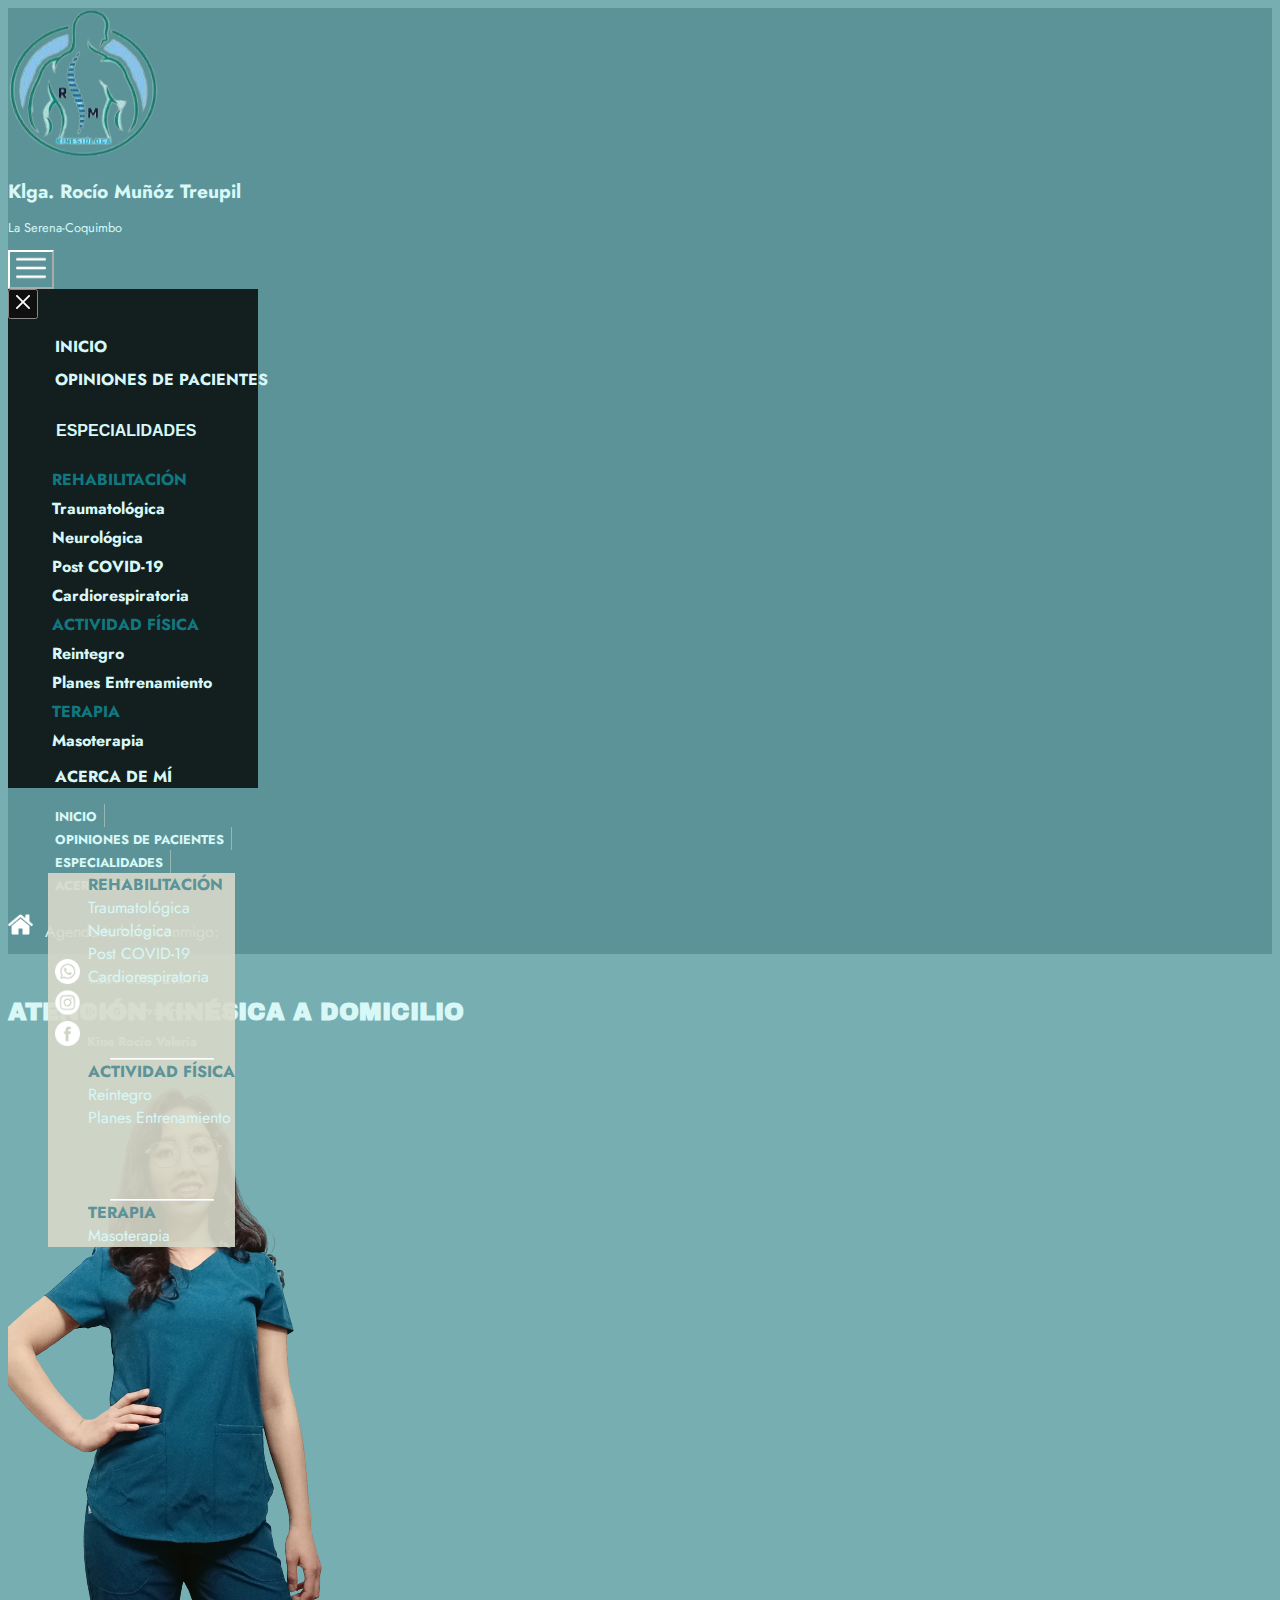
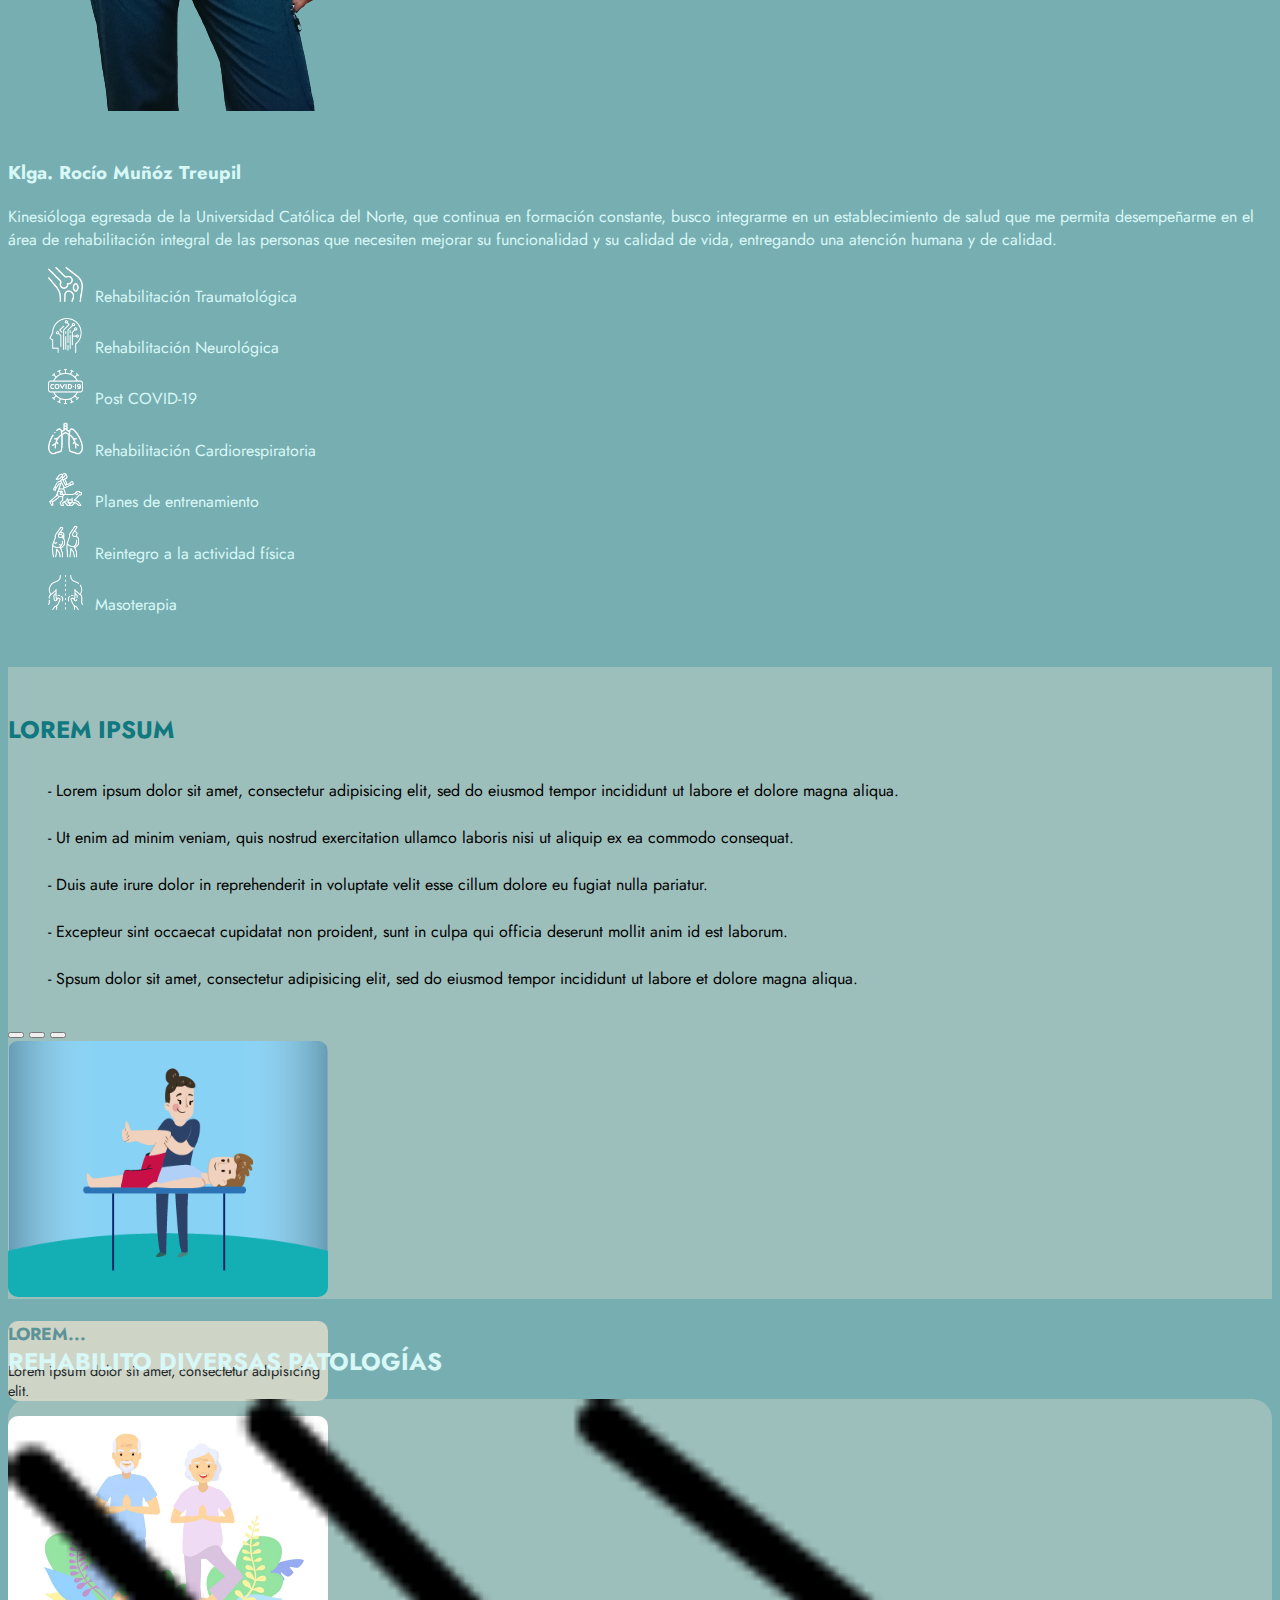
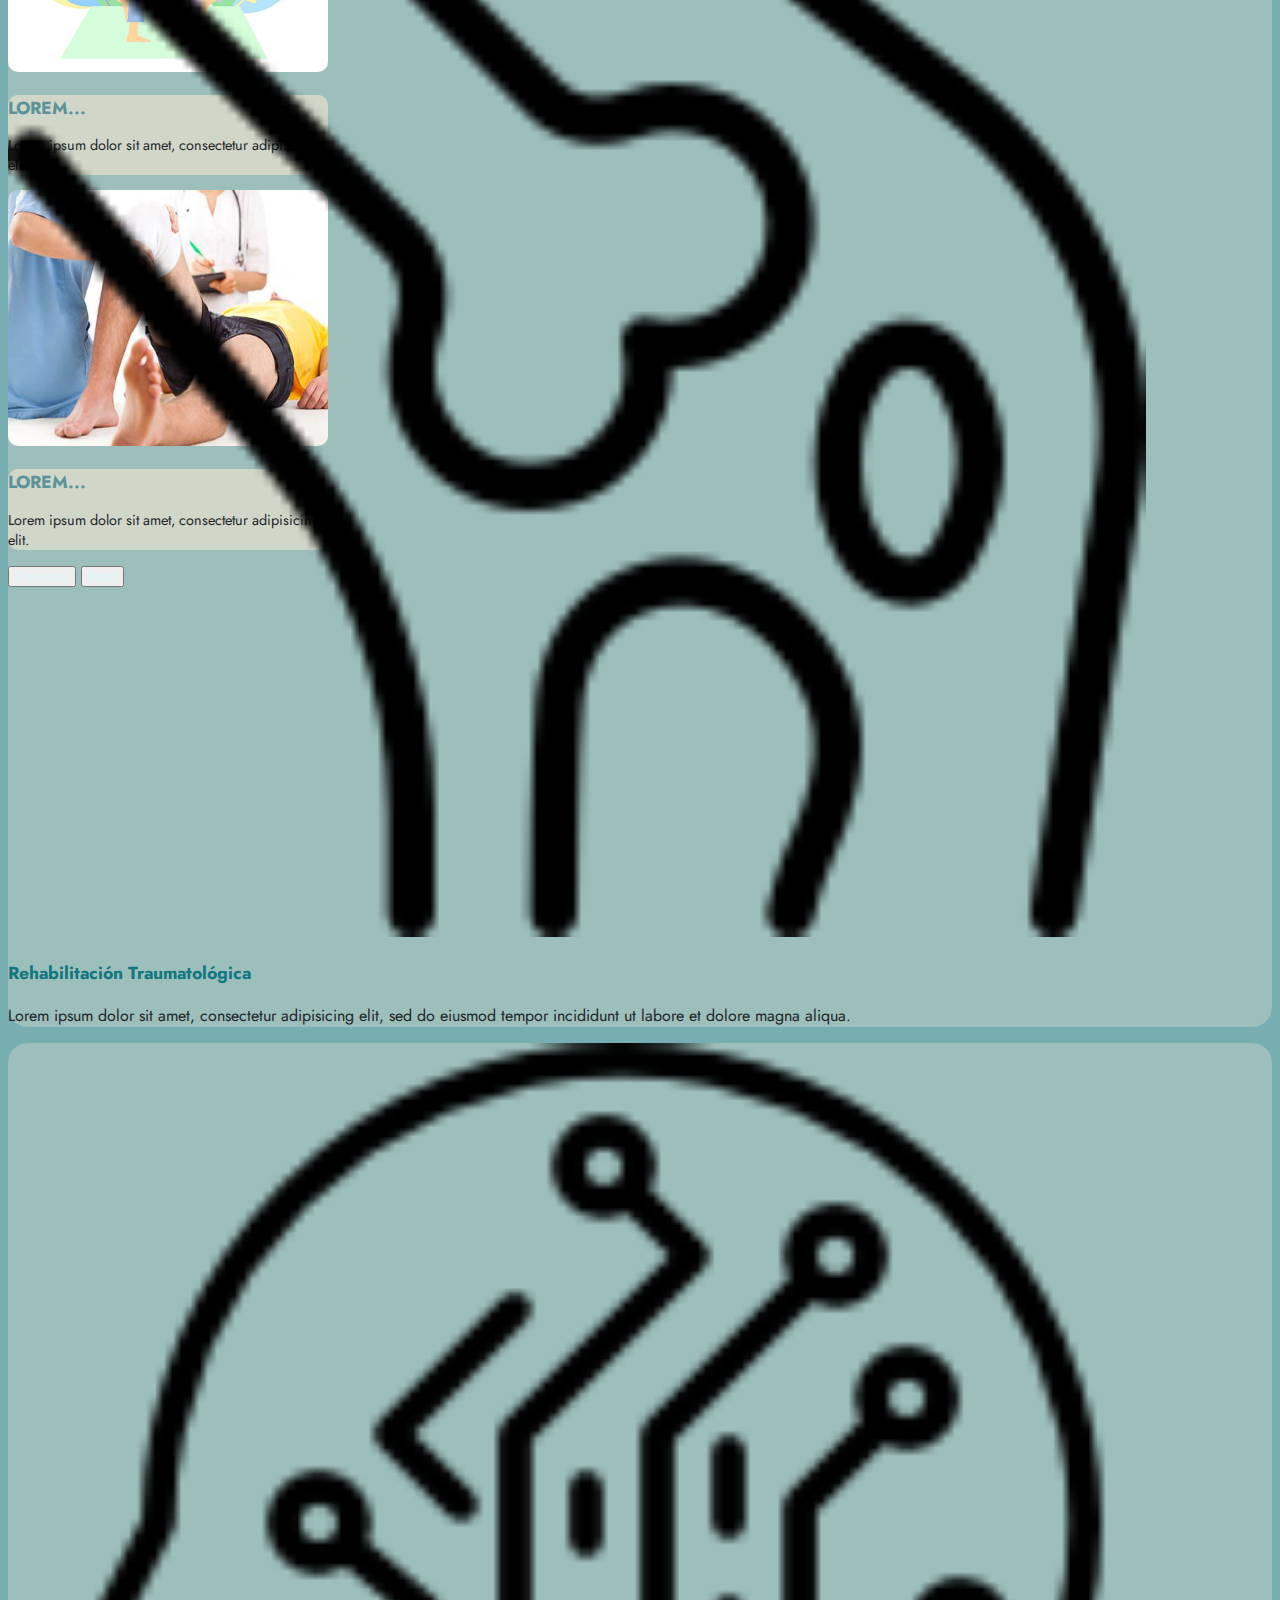
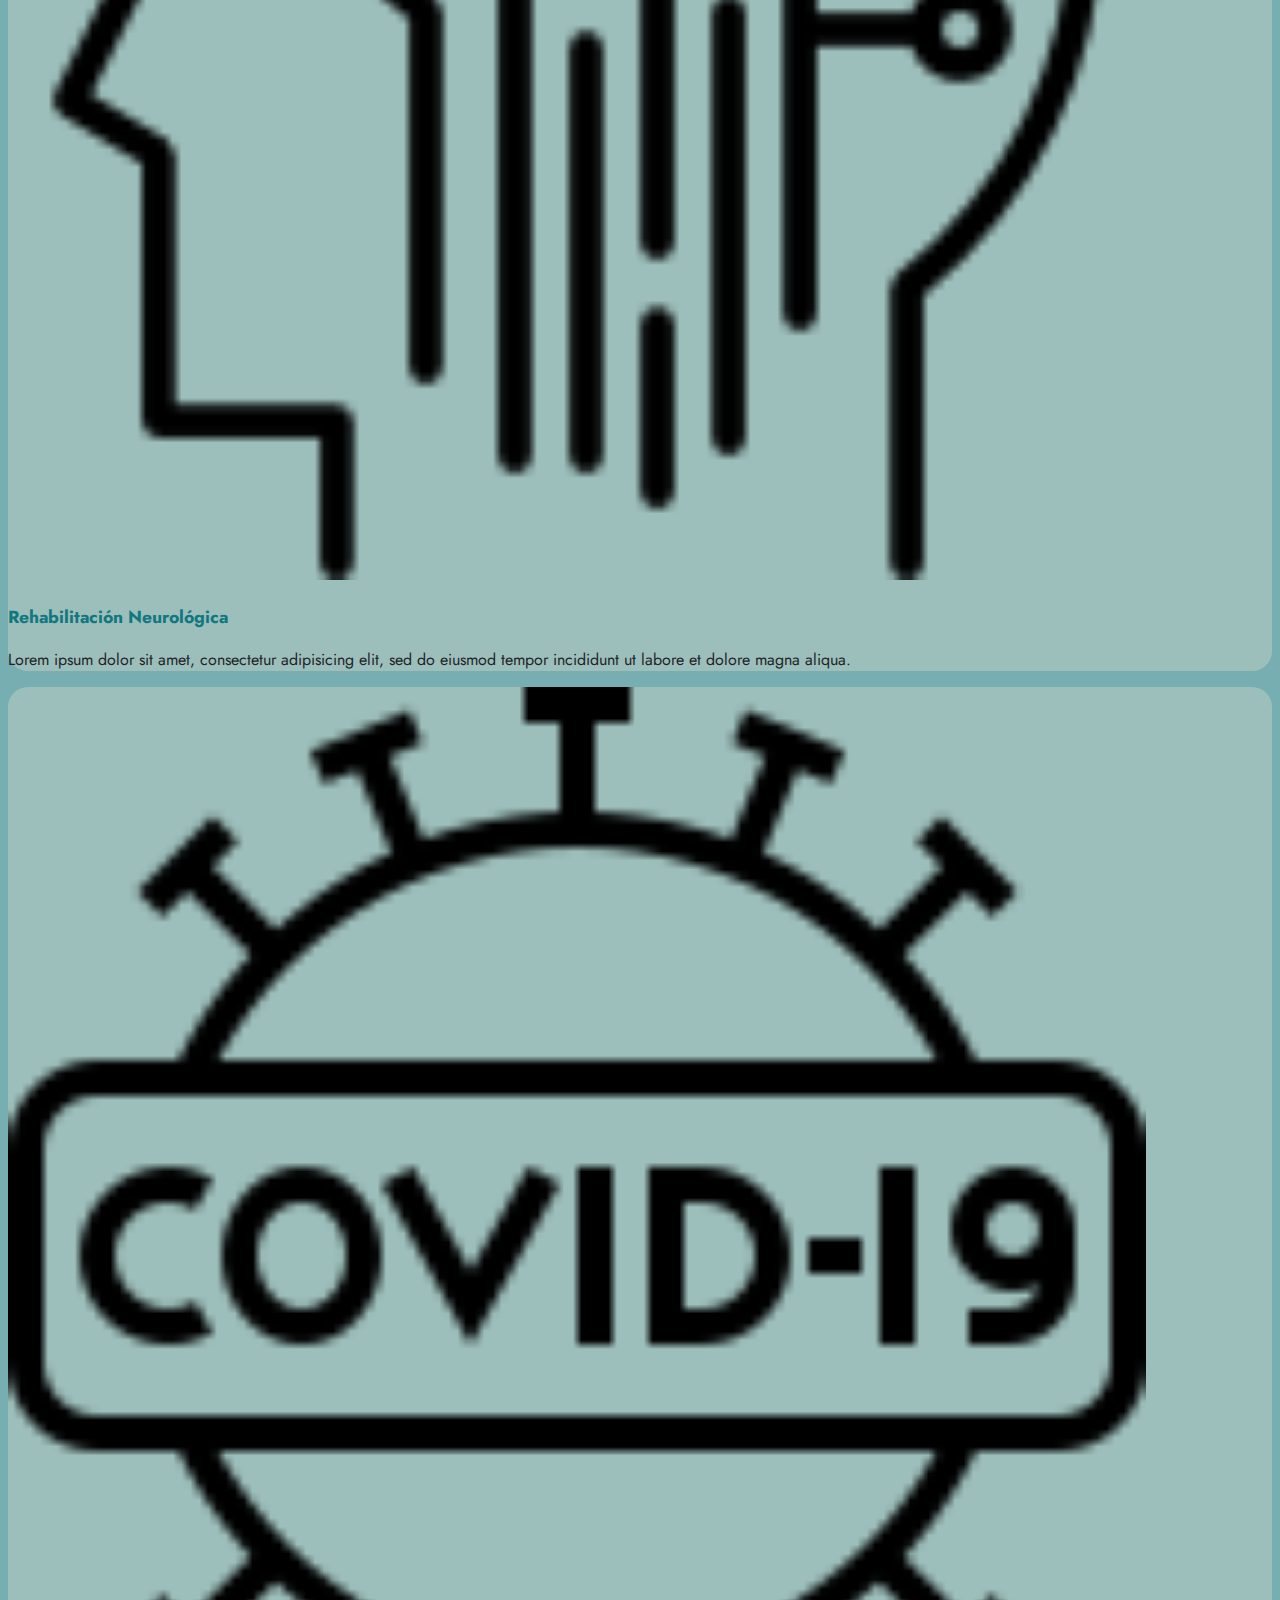
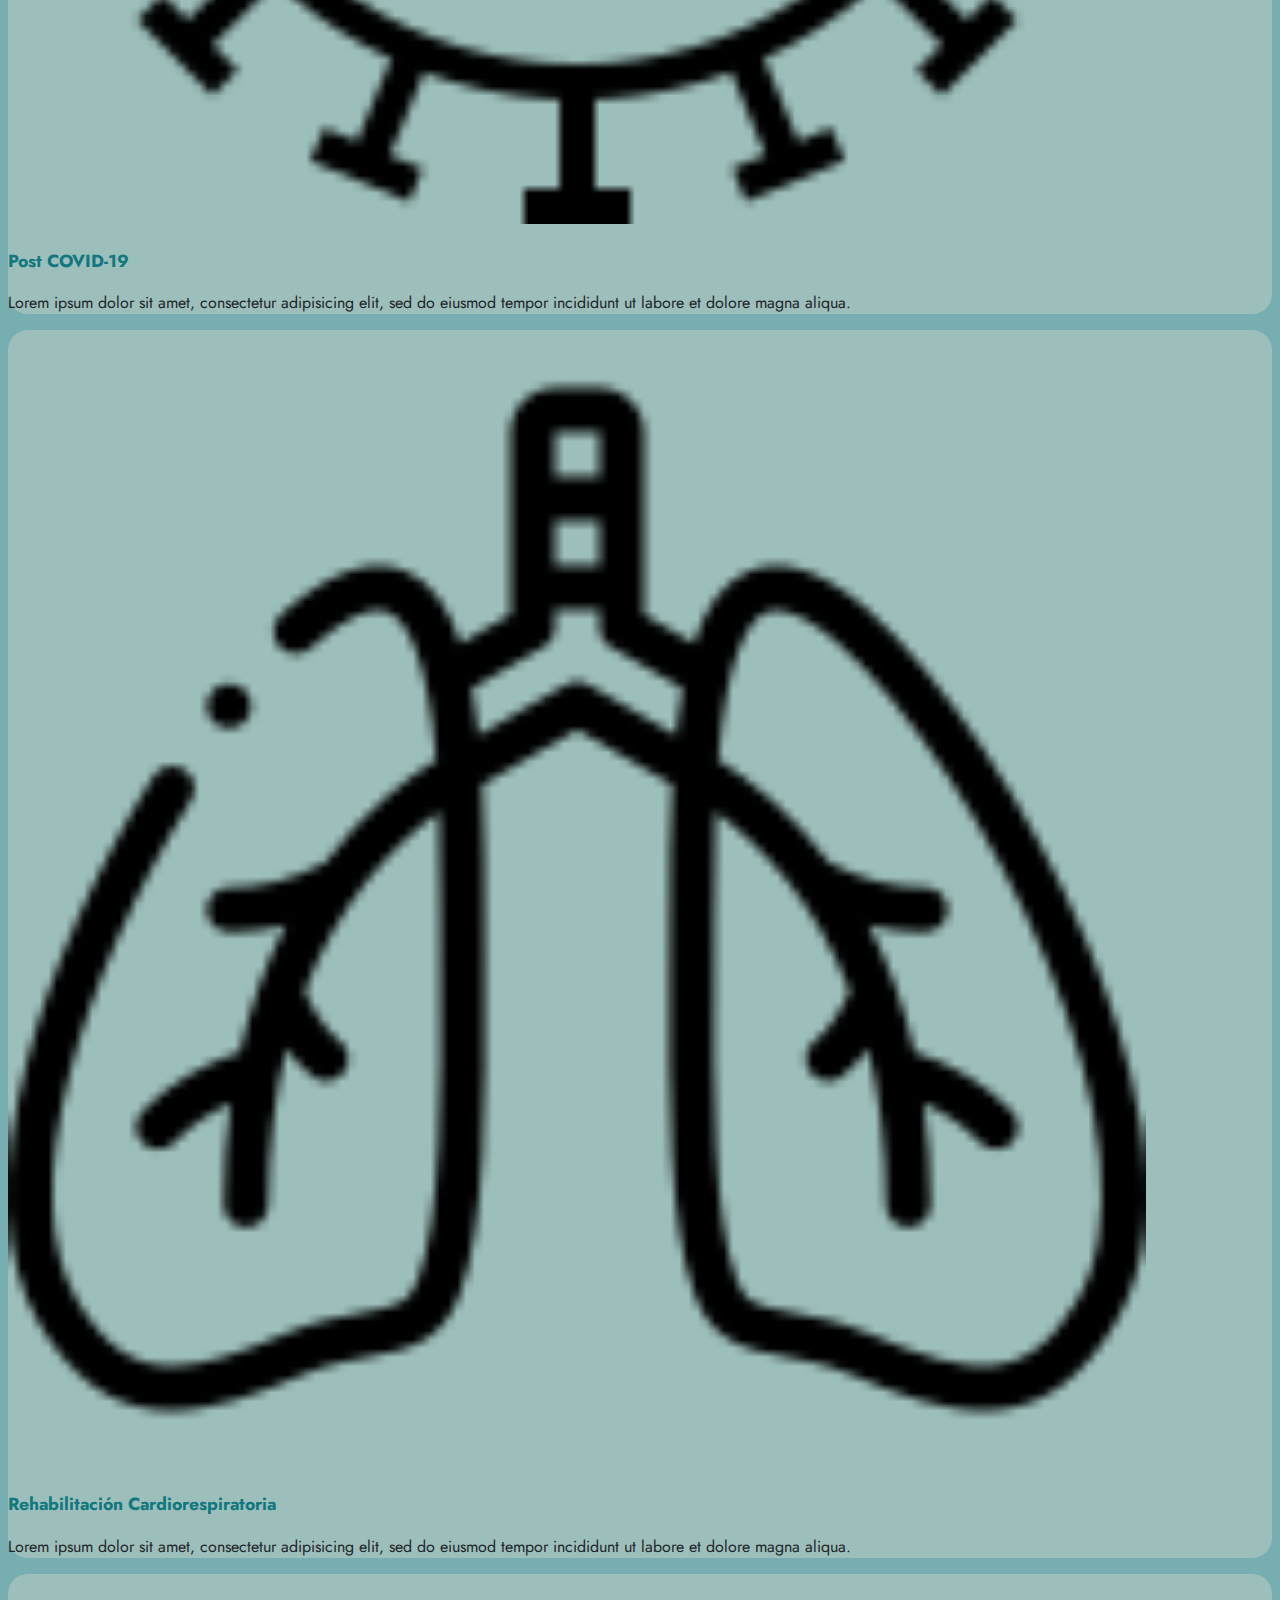
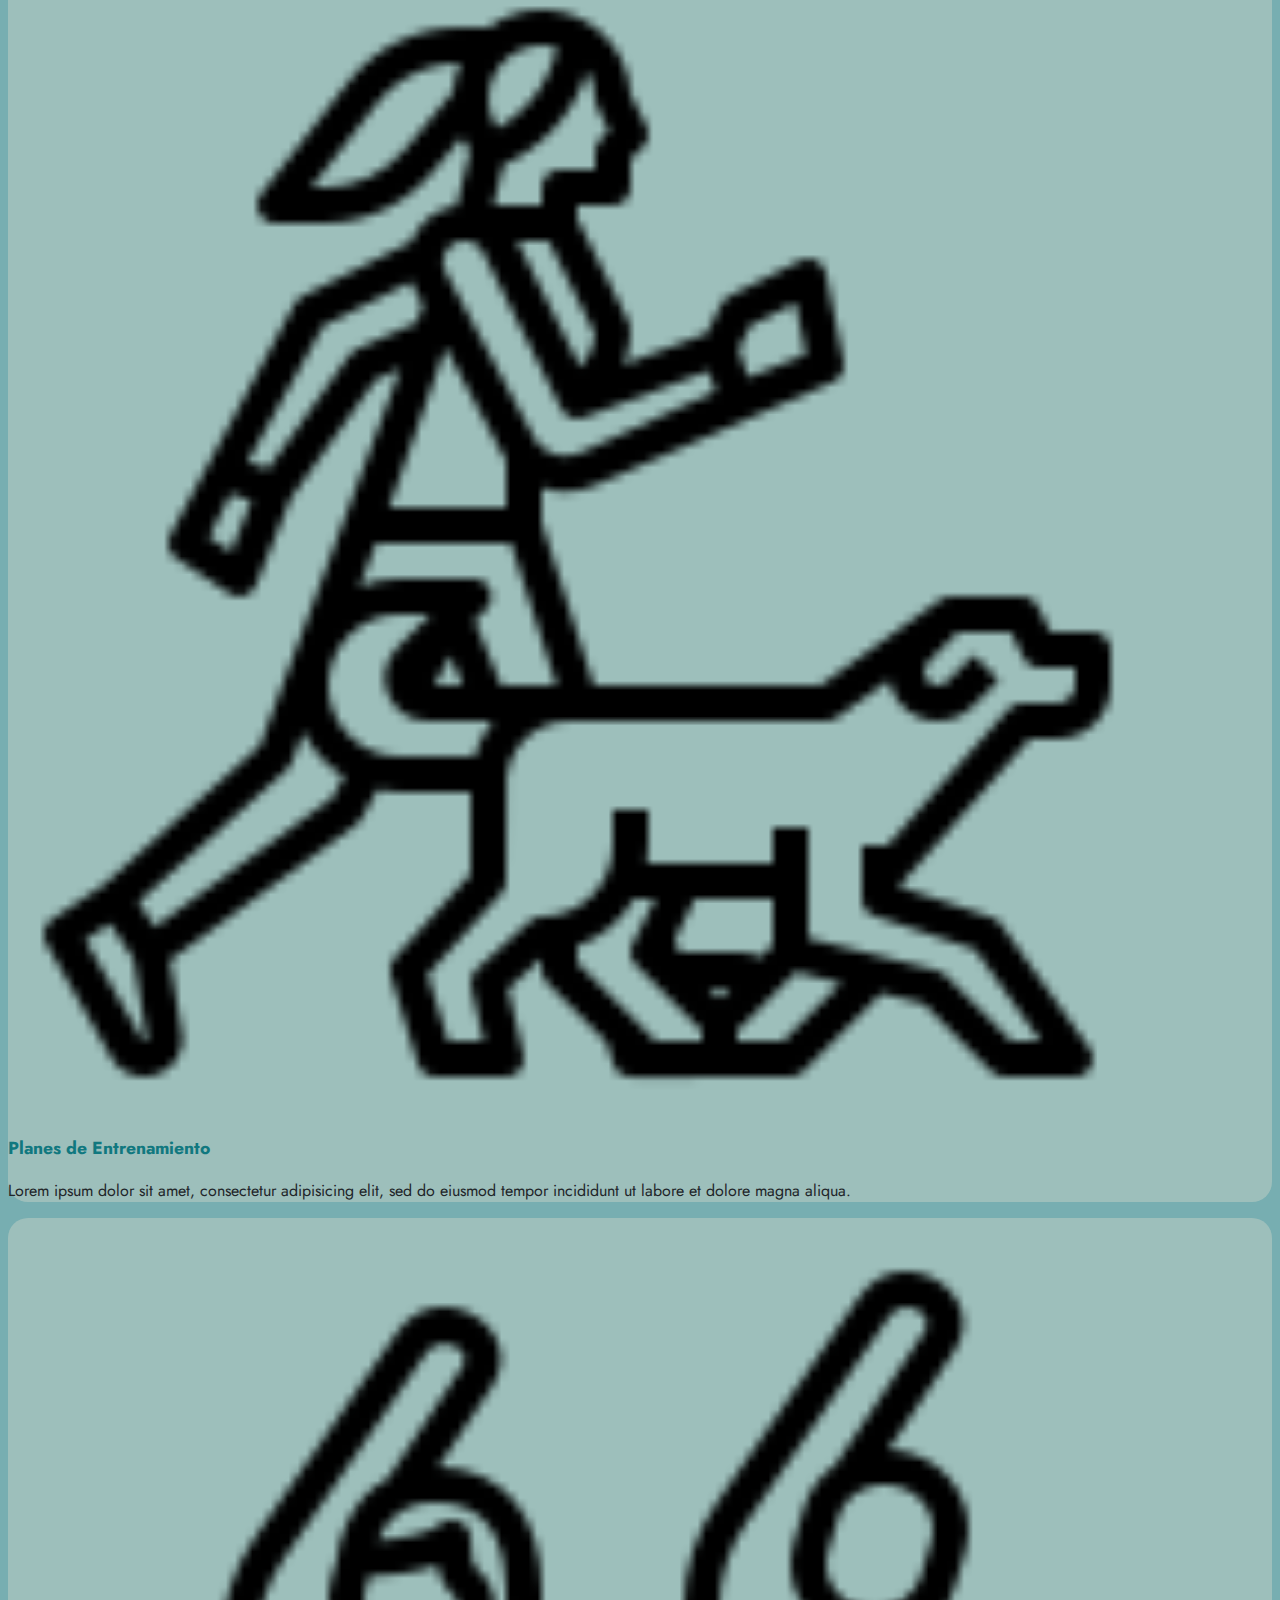
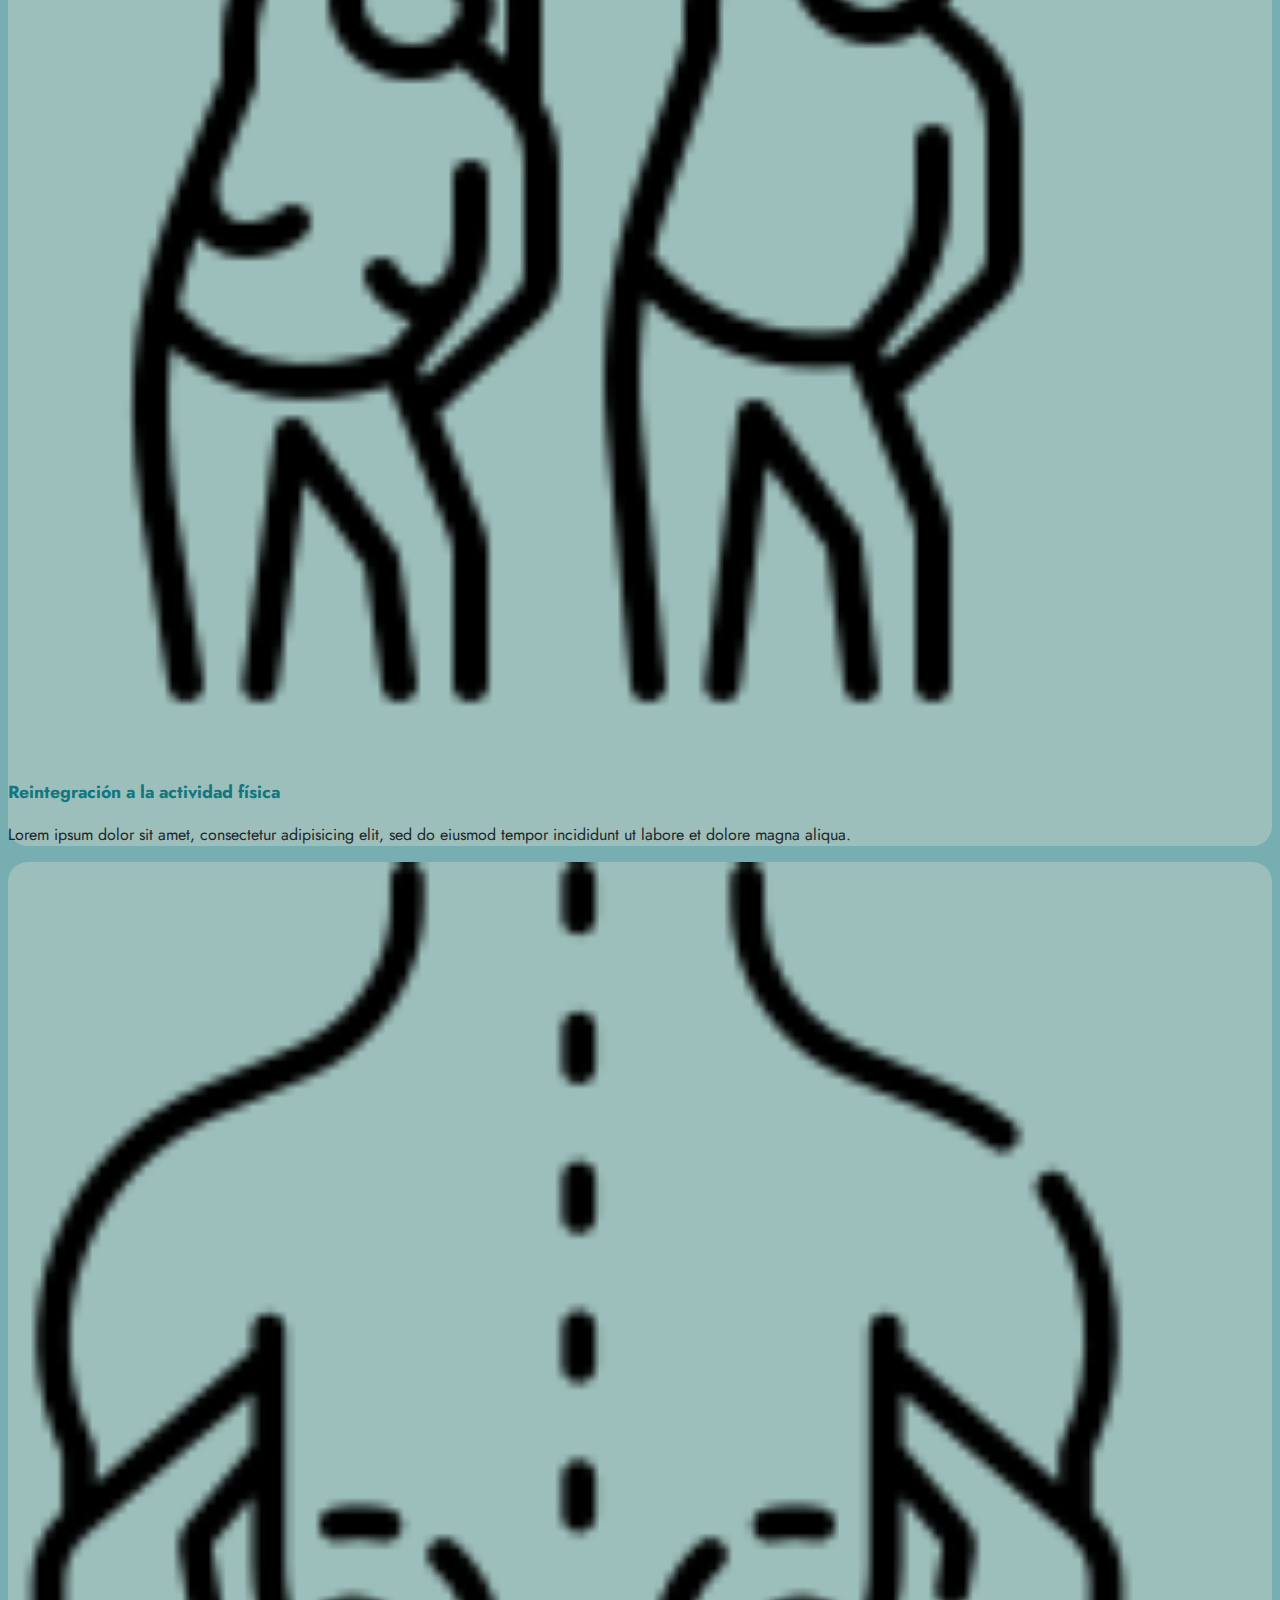
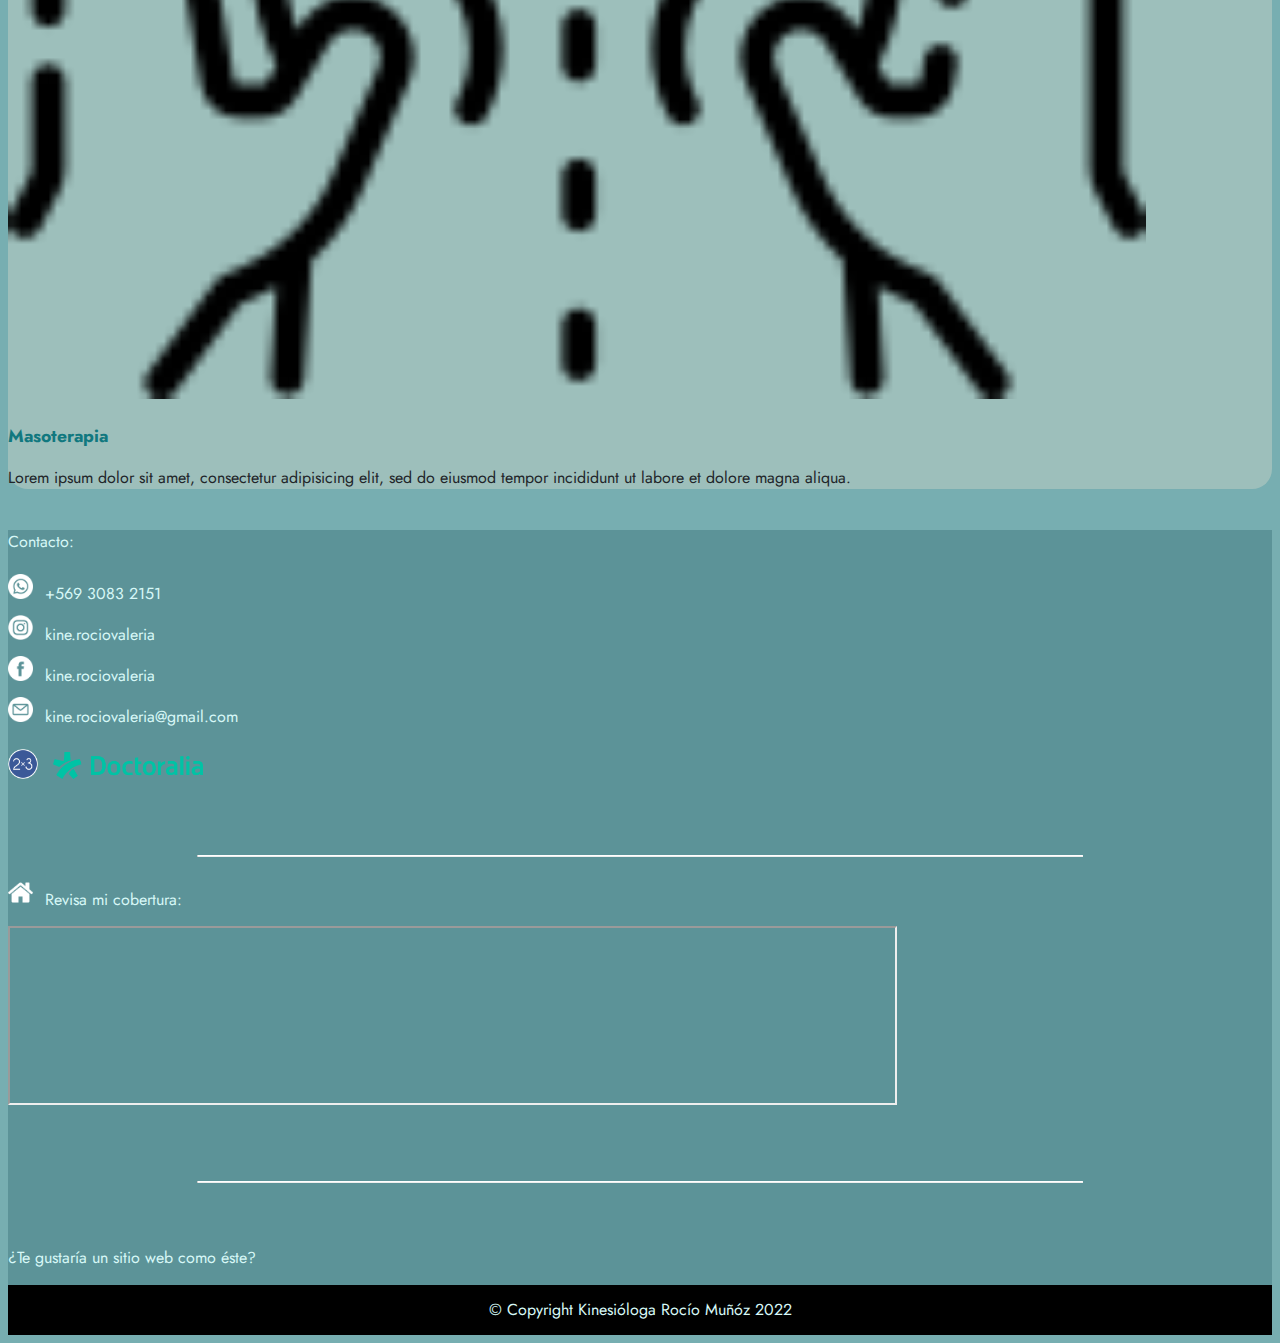
<file: index.html>
<!doctype html>
<html lang="en">

<head>
  <!-- Required meta tags -->
  <meta charset="utf-8">
  <meta name="viewport" content="width=device-width, initial-scale=1">

  <!-- Bootstrap CSS -->
  <link href="https://cdn.jsdelivr.net/npm/bootstrap@5.0.2/dist/css/bootstrap.min.css" rel="stylesheet"
    integrity="sha384-EVSTQN3/azprG1Anm3QDgpJLIm9Nao0Yz1ztcQTwFspd3yD65VohhpuuCOmLASjC" crossorigin="anonymous">
  <!-- CSS -->
  <link rel="stylesheet" href="css/style.css">
  <!--Google Font Jost-->
  <link rel="preconnect" href="https://fonts.googleapis.com">
  <link rel="preconnect" href="https://fonts.gstatic.com" crossorigin>
  <link href="https://fonts.googleapis.com/css2?family=Jost&display=swap" rel="stylesheet">
  <!--Google Font Archivo Black-->
  <link rel="preconnect" href="https://fonts.googleapis.com">
  <link rel="preconnect" href="https://fonts.gstatic.com" crossorigin>
  <link href="https://fonts.googleapis.com/css2?family=Archivo+Black&display=swap" rel="stylesheet">
  <title>Kinesióloga Rocío Muñóz</title>
</head>

<body>



  <!--HEADER-->
  <header>



    <!--NAVBAR-->
    <nav class="navbar">
      <div class="container">



        <!--NAVBAR BRAND-->
        <a class="navbar-brand d-flex align-items-center" href="#">
          <img id="site-logo" src="images/Site-Logo.png" alt="site-logo" width="150" height="150"
            class="d-inline-block align-text-top">
          <div class=" ps-4 pb-3">
            <h1 class="d-inline align-middle">Klga. Rocío Muñóz Treupil</h1>
            <p>La Serena-Coquimbo</p>
          </div>
        </a><!--NAVBAR BRAND END-->


        <!--SIDEBAR-->
        <button class="btn btn-light d-flex d-lg-none me-3" type="button" data-bs-toggle="offcanvas"
          data-bs-target="#offcanvasRight" aria-controls="offcanvasRight"><img id="sidebar-button-icon"
            src="images/menu-hamburguesa.png"></button>

        <div class="offcanvas offcanvas-end d-flex d-lg-none" tabindex="-1" id="offcanvasRight"
          aria-labelledby="offcanvasRightLabel" data-bs-backdrop="false">
          <div class="offcanvas-header">
            <button type="button" class="btn-close text-reset m-4" data-bs-dismiss="offcanvas" aria-label="Close"><svg
                xmlns='http://www.w3.org/2000/svg' viewBox='0 0 16 16' fill='#000'>
                <path
                  d='M.293.293a1 1 0 011.414 0L8 6.586 14.293.293a1 1 0 111.414 1.414L9.414 8l6.293 6.293a1 1 0 01-1.414 1.414L8 9.414l-6.293 6.293a1 1 0 01-1.414-1.414L6.586 8 .293 1.707a1 1 0 010-1.414z' />
              </svg></button>
          </div>
          <div class="offcanvas-body">
            <img id="sidebar-site-logo" src="images/Site-Logo.png">
            <!--SIDEBAR NAV-->
            <ul class="navbar-nav d-flex flex-column justify-content-start">
              <li class="nav-item">
                <a class="nav-link" aria-current="page" href="#">INICIO</a>
              </li>
              <li class="nav-item">
                <a class="nav-link" href="#">OPINIONES&nbsp;DE&nbsp;PACIENTES</a>
              </li>
              <li class="nav-item">
                <div class="accordion" id="SideBarAccordion">
                  <div class="accordion-item">
                    <h2 class="accordion-header" id="headingOne">
                      <button class="accordion-button collapsed" type="button" data-bs-toggle="collapse"
                        data-bs-target="#collapseOne" aria-expanded="false" aria-controls="collapseOne">
                        ESPECIALIDADES
                      </button>
                    </h2>
                    <div id="collapseOne" class="accordion-collapse collapse" aria-labelledby="headingOne"
                      data-bs-parent="#SideBarAccordion">
                      <div class="accordion-body">
                        <ul>
                          <li><span>REHABILITACIÓN</span></li>
                          <li><a class="ps-4" href="#">Traumatológica</a></li>
                          <li><a class="ps-4" href="#">Neurológica</a></li>
                          <li><a class="ps-4" href="#">Post COVID-19</a></li>
                          <li><a class="ps-4" href="#">Cardiorespiratoria</a></li>
                          <li><span>ACTIVIDAD FÍSICA</span></li>
                          <li><a class="ps-4" href="#">Reintegro</a></li>
                          <li><a class="ps-4" href="#">Planes Entrenamiento</a></li>
                          <li><span>TERAPIA</span></li>
                          <li><a class="ps-4" href="#">Masoterapia</a></li>
                        </ul>
                      </div>
                    </div>
                  </div>
                </div>
              </li>
              <li class="nav-item">
                <a class="nav-link" href="#">ACERCA&nbsp;DE&nbsp;MÍ</a>
              </li>
            </ul><!--SIDEBAR NAV END-->
          </div>
        </div><!--SIDEBAR END-->




        <!--NAVBAR-NAV-->
        <section id="navigation-section" class="d-flex flex-column justify-content-between d-none d-lg-flex">

          <!--SITE NAV-->
          <ul class="navbar-nav d-flex flex-row justify-content-end">
            <li class="nav-item">
              <a class="nav-link" aria-current="page" href="#">INICIO</a>
              <span class="vr"></span>
            </li>
            <li class="nav-item">
              <a class="nav-link" href="#">OPINIONES&nbsp;DE&nbsp;PACIENTES</a>
              <span class="vr"></span>
            </li>
            <li class="nav-item dropdown">
              <a class="nav-link dropdown-toggle" data-bs-toggle="dropdown" href="#" role="button"
                aria-expanded="false">ESPECIALIDADES</a>
              <ul class="dropdown-menu">
                <li><span class="ps-2">REHABILITACIÓN</span></li>
                <li><a class="dropdown-item" href="#">Traumatológica</a></li>
                <li><a class="dropdown-item" href="#">Neurológica</a></li>
                <li><a class="dropdown-item" href="#">Post COVID-19</a></li>
                <li><a class="dropdown-item" href="#">Cardiorespiratoria</a></li>
                <li>
                  <hr class="dropdown-divider">
                </li>
                <li><span class="ps-2">ACTIVIDAD FÍSICA</span></li>
                <li><a class="dropdown-item" href="#">Reintegro</a></li>
                <li><a class="dropdown-item" href="#">Planes Entrenamiento</a></li>
                <li>
                  <hr class="dropdown-divider">
                </li>
                <li><span class="ps-2">TERAPIA</span></li>
                <li><a class="dropdown-item" href="#">Masoterapia</a></li>
              </ul>
              <span class="vr"></span>
            </li>
            <li class="nav-item">
              <a class="nav-link" href="#">ACERCA&nbsp;DE&nbsp;MÍ</a>
            </li>
          </ul><!--SITE NAV END-->

          <!--AGENDA TU HORA-->
          <div class="d-flex align-items-center d-none d-lg-flex align-self-center">
            <img class="icon" src="images/home.png" alt="home-icon">
            <span id="atencion-text">Agenda tu hora conmigo:</span>
          </div><!--AGENDA TU HORA END-->

          <!--NAVBAR-NAV SOCIAL-->
          <ul class="navbar-nav d-flex flex-row d-none d-lg-flex justify-content-end">
            <li class="nav-item">
              <a class="nav-link" aria-current="page" href="https://chatwith.io/es/s/emilio-2" target="_blank"><img
                  class="icon" src="images/whatsapp.png">+569 3083 2151</a>
            </li>
            <li class="nav-item">
              <a class="nav-link" aria-current="page" href="https://www.instagram.com/kine.rociovaleria/"
                target="_blank"><img class="icon" src="images/instagram-logo.png">kine.rociovaleria</a>
            </li>
            <li class="nav-item">
              <a class="nav-link" aria-current="page" href="https://www.facebook.com/profile.php?id=100084101662589"
                target="_blank"><img class="icon" src="images/facebook.png">Kine Rocío Valeria</a>
            </li>
          </ul><!--NAVBAR-NAV SOCIAL END-->

        </section><!--NAVBAR-NAV END-->



      </div><!--CONTAINER END-->
    </nav><!--NAVBAR END-->



  </header>


  <!--MAIN CONTENT-->
  <main>
    <!-- BIO SECTION-->
    <div id="bio" class="container">
      <section>
        <h2 class="text-center">ATENCIÓN KINÉSICA A DOMICILIO</h2>
        <div id="bio-picture-div" class="d-flex">
          <img class="float-start" id="bio-picture" src="images/rocio-completa.png">
          <div class="d-flex flex-column">
            <h3 class="float-start d-inline-block fst-italic pb-2">Klga. Rocío Muñóz Treupil</h3>
            <p class="float-start d-inline-block fst-italic mb-4">Kinesióloga egresada de la Universidad Católica del
              Norte, que continua en formación constante, busco integrarme en un establecimiento de salud que me permita
              desempeñarme en el área de rehabilitación integral de las personas que necesiten mejorar su funcionalidad
              y su calidad de vida, entregando una atención humana y de calidad.
            </p>
            <ul>
              <li>
                <a href="">
                  <img class="icon" src="images/joints.png">
                  Rehabilitación&nbsp;Traumatológica
                </a>
              </li>
              <li>
                <a href="">
                  <img class="icon" src="images/neurology.png">
                  Rehabilitación&nbsp;Neurológica
                </a>
              </li>
              <li>
                <a href="">
                  <img class="icon" src="images/coronavirus.png">
                  Post&nbsp;COVID-19
                </a>
              </li>
              <li>
                <a href="">
                  <img class="icon" src="images/lungs.png">
                  Rehabilitación&nbsp;Cardiorespiratoria
                </a>
              </li>
              <li>
                <a href="">
                  <img class="icon" src="images/jogging.png">
                  Planes&nbsp;de&nbsp;entrenamiento
                </a>
              </li>
              <li>
                <a href="">
                  <img class="icon" src="images/old-people.png">
                  Reintegro&nbsp;a&nbsp;la&nbsp;actividad&nbsp;física
                </a>
              </li>
              <li>
                <a href="">
                  <img class="icon" src="images/massage.png">
                  Masoterapia
                </a>
              </li>
            </ul>
          </div>
        </div>
      </section>
    </div><!--BIO SECTION END-->



    <!--HOME MIDDLE SECTION-->
    <div id="home-middle-section" class="container-fluid">
      <div class="container">
        <section>
          <h2 class="text-center mb-4">LOREM IPSUM</h2>
          <div id="home-middle-flex-div" class="d-flex">

            <div>
              <ul>
                <li>- Lorem ipsum dolor sit amet, consectetur adipisicing elit, sed do eiusmod tempor incididunt ut
                  labore et dolore magna aliqua.</li>
                <li>- Ut enim ad minim veniam, quis nostrud exercitation ullamco laboris nisi ut aliquip ex ea commodo
                  consequat.</li>
                <li>- Duis aute irure dolor in reprehenderit in voluptate velit esse cillum dolore eu fugiat nulla
                  pariatur.</li>
                <li>- Excepteur sint occaecat cupidatat non proident, sunt in culpa qui officia deserunt mollit anim id
                  est laborum.</li>
                <li>- Spsum dolor sit amet, consectetur adipisicing elit, sed do eiusmod tempor incididunt ut labore et
                  dolore magna aliqua.</li>
              </ul>
            </div>

            <!--CAROUSEL-->
            <div id="carousel" class="carousel slide" data-bs-ride=false>
              <div class="carousel-indicators">
                <button type="button" data-bs-target="#carousel" data-bs-slide-to="0" class="active" aria-current="true"
                  aria-label="Slide 1"></button>
                <button type="button" data-bs-target="#carousel" data-bs-slide-to="1" aria-label="Slide 2"></button>
                <button type="button" data-bs-target="#carousel" data-bs-slide-to="2" aria-label="Slide 3"></button>
              </div>
              <div class="carousel-inner">
                <div class="carousel-item active">
                  <img src="images/carousel-slide0.png" class="carousel-img d-block w-100">
                  <div class="carousel-caption">
                    <h3 class="fst-italic">LOREM...</h3>
                    <p class="fst-italic d-none d-md-block">Lorem ipsum dolor sit amet, consectetur adipisicing elit.
                    </p>
                  </div>
                </div>
                <div class="carousel-item">
                  <img src="images/carousel-slide1.png" class="carousel-img d-block w-100">
                  <div class="carousel-caption">
                    <h3 class="fst-italic">LOREM...</h3>
                    <p class="fst-italic d-none d-md-block">Lorem ipsum dolor sit amet, consectetur adipisicing elit.
                    </p>
                  </div>
                </div>
                <div class="carousel-item">
                  <img src="images/atencion-domicilio.jpg" class="carousel-img d-block w-100">
                  <div class="carousel-caption">
                    <h3 class="fst-italic">LOREM...</h3>
                    <p class="fst-italic d-none d-md-block">Lorem ipsum dolor sit amet, consectetur adipisicing elit.
                    </p>
                  </div>
                </div>
                <button class="carousel-control-prev" type="button" data-bs-target="#carousel" data-bs-slide="prev">
                  <span class="carousel-control-prev-icon" aria-hidden="true"></span>
                  <span class="visually-hidden">Previous</span>
                </button>
                <button class="carousel-control-next" type="button" data-bs-target="#carousel" data-bs-slide="next">
                  <span class="carousel-control-next-icon" aria-hidden="true"></span>
                  <span class="visually-hidden">Next</span>
                </button>
              </div>
            </div><!--CAROUSEL END-->
          </div>
        </section>
      </div>
    </div><!--HOME MIDDLE SECTION END-->


    <!--PATOLOGIAS SECCION-->
    <div id="patologias-seccion" class="container">
      <section>

        <h2 class="fw-bold text-center mb-4">REHABILITO DIVERSAS PATOLOGÍAS</h2>

        <div class="row gx-5">

          <div class="container-fluid col px-5 py-3 col-xl-6 col-lg-6 col-md-6 col-sm-12 col-12">
            <a href="">
              <div class="card p-4">
                <div class="row g-0">
                  <div class="col-xl-4 col-lg-4 col-md-4 col-sm-4 col-4">
                    <img src="images/joints.png" class="img-fluid">
                  </div>
                  <div class="col-xl-8 col-lg-8 col-md-8 col-sm-8 col-8">
                    <h3>Rehabilitación Traumatológica</h3>
                    <p>Lorem ipsum dolor sit amet, consectetur adipisicing elit, sed do eiusmod tempor incididunt ut
                      labore et dolore magna aliqua.</p>
                  </div>
                </div>
              </div>
            </a>
          </div>

          <div class="col px-5 py-3 col-xl-6 col-lg-6 col-md-6 col-sm-12 col-12">
            <a href="">
              <div class="card p-4">
                <div class="row g-0">
                  <div class="col-xl-4 col-lg-4 col-md-4 col-sm-4 col-4">
                    <img src="images/neurology.png" class="img-fluid">
                  </div>
                  <div class="col-xl-8 col-lg-8 col-md-8 col-sm-8 col-8">
                    <h3>Rehabilitación Neurológica</h3>
                    <p>Lorem ipsum dolor sit amet, consectetur adipisicing elit, sed do eiusmod tempor incididunt ut
                      labore et dolore magna aliqua.</p>
                  </div>
                </div>
              </div>
            </a>
          </div>

          <div class="col px-5 py-3 col-xl-6 col-lg-6 col-md-6 col-sm-12 col-12">
            <a href="">
              <div class="card p-4">
                <div class="row g-0">
                  <div class="col-xl-4 col-lg-4 col-md-4 col-sm-4 col-4">
                    <img src="images/coronavirus.png" class="img-fluid">
                  </div>
                  <div class="col-xl-8 col-lg-8 col-md-8 col-sm-8 col-8">
                    <h3>Post COVID-19</h3>
                    <p>Lorem ipsum dolor sit amet, consectetur adipisicing elit, sed do eiusmod tempor incididunt ut
                      labore et dolore magna aliqua.</p>
                  </div>
                </div>
              </div>
            </a>
          </div>

          <div class="col px-5 py-3 col-xl-6 col-lg-6 col-md-6 col-sm-12 col-12">
            <a href="">
              <div class="card p-4">
                <div class="row g-0">
                  <div class="col-xl-4 col-lg-4 col-md-4 col-sm-4 col-4">
                    <img src="images/lungs.png" class="img-fluid">
                  </div>
                  <div class="col-xl-8 col-lg-8 col-md-8 col-sm-8 col-8">
                    <h3>Rehabilitación Cardiorespiratoria</h3>
                    <p>Lorem ipsum dolor sit amet, consectetur adipisicing elit, sed do eiusmod tempor incididunt ut
                      labore et dolore magna aliqua.</p>
                  </div>
                </div>
              </div>
            </a>
          </div>

          <div class="col px-5 py-3 col-xl-6 col-lg-6 col-md-6 col-sm-12 col-12">
            <a href="">
              <div class="card p-4">
                <div class="row g-0">
                  <div class="col-xl-4 col-lg-4 col-md-4 col-sm-4 col-4">
                    <img src="images/jogging.png" class="img-fluid">
                  </div>
                  <div class="col-xl-8 col-lg-8 col-md-8 col-sm-8 col-8">
                    <h3>Planes de Entrenamiento</h3>
                    <p>Lorem ipsum dolor sit amet, consectetur adipisicing elit, sed do eiusmod tempor incididunt ut
                      labore et dolore magna aliqua.</p>
                  </div>
                </div>
              </div>
            </a>
          </div>

          <div class="col px-5 py-3 col-xl-6 col-lg-6 col-md-6 col-sm-12 col-12">
            <a href="">
              <div class="card p-4">
                <div class="row g-0">
                  <div class="col-xl-4 col-lg-4 col-md-4 col-sm-4 col-4">
                    <img src="images/old-people.png" class="img-fluid">
                  </div>
                  <div class="col-xl-8 col-lg-8 col-md-8 col-sm-8 col-8">
                    <h3>Reintegración a la actividad física</h3>
                    <p>Lorem ipsum dolor sit amet, consectetur adipisicing elit, sed do eiusmod tempor incididunt ut
                      labore et dolore magna aliqua.</p>
                  </div>
                </div>
              </div>
            </a>
          </div>

          <div class="col px-5 py-3 col-xl-6 col-lg-6 col-md-6 col-sm-12 col-12">
            <a href="">
              <div class="card p-4">
                <div class="row g-0">
                  <div class="col-xl-4 col-lg-4 col-md-4 col-sm-4 col-4">
                    <img src="images/massage.png" class="img-fluid">
                  </div>
                  <div class="col-xl-8 col-lg-8 col-md-8 col-sm-8 col-8">
                    <h3>Masoterapia</h3>
                    <p>Lorem ipsum dolor sit amet, consectetur adipisicing elit, sed do eiusmod tempor incididunt ut
                      labore et dolore magna aliqua.</p>
                  </div>
                </div>
              </div>
            </a>
          </div>

        </div>
      </section>
    </div>



  </main><!--MAIN CONTENT END-->



  <!--FOOTER-->
  <footer>
    <section class="container">
      <div class="row">


        <!--FOOTER CONTACT-->
        <div
          class="footer-section col-xl-4 col-lg-4 col-md-6 col-sm-6 col-12 d-flex flex-column justify-content-center align-items-center">
          <span>Contacto:</span>
          <ul>
            <li>
              <a href="">
                <img class="icon" src="images/whatsapp.png">
                +569 3083 2151
              </a>
            </li>
            <li>
              <a href="">
                <img class="icon" src="images/instagram-logo.png">
                kine.rociovaleria
              </a>
            </li>
            <li>
              <a href="">
                <img class="icon" src="images/facebook.png">
                kine.rociovaleria
              </a>
            </li>
            <li>
              <a href="">
                <img class="icon" src="images/mail.png">
                kine.rociovaleria@gmail.com
              </a>
            </li>
          </ul>
          <div>
            <a href="">
              <img id="dos-tres-icon" src="images/2x3.png" width="30px" height="30px">
            </a>
            <a href="">
              <img id="doctoralia-icon" src="images/doctoralia.png" width="150px">
            </a>
          </div>
          <hr class="d-sm-none">
        </div><!--FOOTER CONTACT END-->

        <!--FOOTER COBERTURA-->
        <div
          class="footer-section col-xl-4 col-lg-4 col-md-6 col-sm-6 col-12 d-flex flex-column justify-content-center align-items-center">
          <div>
            <img class="icon" src="images/home.png">
            <span>Revisa mi cobertura:</span>
          </div>
          <iframe src="https://www.google.com/maps/d/embed?mid=1bSogKeBGg1fvA2FPOVjs8iO4V2U2qeI&ehbc=2E312F"></iframe>
          <hr class="d-sm-none">
        </div><!--FOOTER COBERTURA END-->

        <!--FOOTER PUBLICITY-->
        <div
          class="footer section col-xl-4 col-lg-4 col-md-12 col-sm-12 col-12 d-flex flex-column justify-content-center align-items-center">
          <p>¿Te gustaría un sitio web como éste?</p>
        </div><!--FOOTER PUBLICITY END-->
      </div>
    </section>
    <!--FOOTER COPYRIGHT-->
    <div id="copyright">
      <span>&copy Copyright Kinesióloga Rocío Muñóz 2022</span>
    </div><!--FOOTER COPYRIGHT END-->
  </footer><!--FOOTER END-->

  <!-- Optional JavaScript; choose one of the two! -->

  <!-- Option 1: Bootstrap Bundle with Popper -->
  <script src="https://cdn.jsdelivr.net/npm/bootstrap@5.0.2/dist/js/bootstrap.bundle.min.js"
    integrity="sha384-MrcW6ZMFYlzcLA8Nl+NtUVF0sA7MsXsP1UyJoMp4YLEuNSfAP+JcXn/tWtIaxVXM"
    crossorigin="anonymous"></script>
</body>

</html>
</file>
<file: css/style.css>
/**********************GLOBAL STYLE start**********************/
html {	
	font-size: 16px;
	background: #77aeb1;	
}

body{
	font-family: 'Jost', sans-serif;
	background-color: #77aeb1;
}

h1,h2,h3,a,span,p, .nav-link{
	color: #d7f8f7;
	text-decoration: none;
}

a:hover, a:active, a:focus, .nav-link:hover, .nav-link:active, .nav-link:focus{
	color: #FFD733;
	text-decoration: none;
}

ul{
	list-style: none;
}

.icon{
	filter: invert(100%);
	margin-right: 7px;
	width: 25px;
	height: 25px;
}

.btn-light {    
    background-color: rgba(0, 0, 0, 0);
    border-color: #ffffff;
}

.btn-light:hover{	
    background-color: rgba(0, 0, 0, 0);
    border-color: #ffffff;
    box-shadow: 0 0 0 0.25rem rgb(211 212 213 / 50%);
}

.btn-light:focus {    
    background-color: rgba(0, 0, 0, 0);
    border-color: #ffffff;
    box-shadow: 0 0 0 0.25rem rgb(211 212 213 / 50%);
}

#sidebar-button-icon{
	height: 30px;
	width: 30px;
	filter: invert(100%);
}

.offcanvas{
	background: rgba(1, 1, 1, 0.8);
}

.offcanvas-end {    
    width: 250px;
}

.btn-close{
	width: 30px;
	height: 30px;
	filter: invert(100%);	
}

#sidebar-site-logo{
	opacity: 0.2;
    filter: grayscale(100%);
    width: 400px;
    position: absolute;
    z-index: -1;
}

.offcanvas-body .navbar-nav .nav-link{
	font-size: 16px;
}

.offcanvas-body .nav-item{
	margin-top: 10px;
	margin-bottom: 10px;
}

/************************GLOBAL STYLE end***********************/



/************************MAIN start*****************************/
main section{
	padding-top: 25px;
	padding-bottom: 25px;
}

/*BIO start*/
#bio h2{
	font-family: 'Archivo Black', sans-serif;
}

#bio h3{
	padding-top: 3rem;
}

#bio-picture-div{
	flex-direction: row;
}

#bio-picture{
	margin-bottom: -25px;
}

#bio li{
	padding-bottom: 0.65rem;
}

#bio .icon{
	width: 35px;
	height: 35px;
}
/*BIO end*/

/*HOME MIDDLE start*/
#home-middle-section{
	background: rgba(215, 217, 202, 0.4);   
}

#home-middle-section h2{
	color: #11787f;
	font-weight: bold;
}

#home-middle-section li{
	padding: 0.75rem 1.25rem 0.75rem 0rem;
}

.carousel, .carousel-inner, .carousel-img{
	width: 25vw;
	height: 20vw;
	border-radius: 10px;
}

.carousel-caption{
	background: rgba(215, 217, 202, 0.9);
	padding: 0px;
	border-radius: 10px;
}

.carousel-caption h3{
	color: #5c9398;
	font-size: 1.1rem;
	margin-bottom: 0px;
}

.carousel-caption p{
	color: #212529;
	font-size: 0.9rem;
}
/*HOME MIDDLE end*/

/*PATOLOGIAS SECCION start*/
.card{
	border-radius: 1.25rem;
	background: rgba(215, 217, 202, 0.4);
	transition: all 0.3s;
}

.card h3{
	transition: all 0.3s;
}

.card:hover, .card:focus, .card:active{
	background: rgba(215, 217, 202, 0.6);
}

.card:hover h3, .card:focus h3, .card:active h3{
	color: #FFD733; 
}

.card img{
	width: 90%;
	padding-right: 0.75rem;
}

.card h3{
	color: #11787f;
	font-size: 1.1rem;
}

.card p{
	color: #212529;
	font-size: 0.8;
}
/*PATOLOGIAS SECCION end*/


/************************MAIN end*****************************/



/***************************HEADER start*************************/
header{
	background: #5c9398;	
}

.navbar-brand h1{
	font-size: 1.2rem;			
}

.navbar-brand p{
	font-size: 0.8rem;
}

#navigation-section{
	height: 150px;
}

.vr {
    border-left: 1px solid #d7d9ce;
    height: 12px;
    opacity: 0.5;    
}

.navbar-nav .nav-link{
	display: inline-block;
	padding: 0px 7px 0px 7px;
	font-size: 0.8em;
	font-weight: bold;			
}

.navbar-nav .dropdown-menu {
    position: absolute;
}

.dropdown-menu {
	background: rgba(215, 217, 202, 0.9);	
}

.dropdown-menu span{
	color: #5c9398;
	font-weight: bold;
}

/*ACCORDION*/
.accordion-button, .accordion-item{
	background: rgba(0, 0, 0, 0);
	color: #d7f8f7;
	font-size: 16px;
	border: 0px;
	font-weight: bold;
	padding-left: 4px;
}

.accordion-button::after{
	margin-left: 5px;
	filter: invert(100%);
	width: 20px;
}

.accordion-button:not(.collapsed){
	color: #d7f8f7;
	background: rgba(0, 0, 0, 0);
}

.accordion-button:focus, .accordion-button:hover, .accordion-button:active{
	border: 0px;
	box-shadow: none;
	color: #FFD733;
}

.accordion-body ul{
	padding-left: 0rem;
}

.accordion-body li{	
	padding-top: 3px;
	padding-bottom: 3px;
}

.accordion-body span{
	color: #11787f;
}

.accordion-body a{
	text-decoration: none;
}
/*ACCORDION END*/
/************************HEADER end*****************************/



/************************FOOTER START***************************/
footer{
	background: #5c9398;	
}

footer .footer-section{
	min-height: 350px;	
	max-height: 400px;
	height: 23vw;
}

.footer-section span{	
	margin-bottom: 5px;	
}

.footer-section ul{
	padding-left: 0px;
}

.footer-section li{
	padding-top: 5px;
	padding-bottom: 5px;
}

#doctoralia-icon{
	margin-left: 10px;
}

iframe{
	height: 50%;
	width: 70%;
	margin-top: 15px;
}

hr{
	border-top: 1px solid white;
	width: 70%;
	margin-top: 70px;
	margin-bottom: 0px;
}

#copyright{
	text-align: center;	
	background: #000000;
	line-height: 50px;
}
/*****************************FOOTER END*************************/



/*LARGE lg*/
@media (min-width: 992px) and (max-width: 1199px){
	html {	
		font-size: 14px;		
	}

	.icon{	
		width: 20px;
		height: 20px;
	}

	/*MAIN start*/
	#bio .icon{
		width: 30px;
		height: 30px;
	}
	/*MAIN end*/

	/*HEADER start*/
	#site-logo{
		width: 100px;
		height: 100px;
	}
	#navigation-section{
		height: 100px;
	}
	/*HEADER end*/
}

/*MEDIUM md*/
@media (min-width: 768px) and (max-width: 991px) {
	html {	
		font-size: 14px;		
	}

	/*MAIN start*/
	#bio .icon{
		width: 25px;
		height: 25px;
	}

	#home-middle-flex-div{
		flex-direction:column-reverse;		
	}

	.carousel{
		margin: auto;
	}

	.carousel, .carousel-inner, .carousel-img{
		width: 50vw;
		height: 40vw;
		border-radius: 10px;				
	}
	/*MAIN end*/	

	/*HEADER start*/
	#site-logo{
		width: 100px;
		height: 100px;
	}
	/*HEADER end*/

	/*FOOTER*/
	footer{
		font-size: 14px;
	}
	/*FOOTER END*/
}

@media (min-width:576px) and (max-width: 767px) {
	html {	
		font-size: 16px;		
	}

	/*HEADER start*/
	#site-logo{
		width: 70px;
		height: 70px;
	}
	/*HEADER end*/

	/*MAIN start*/
	#bio h3{
		padding-top: 1rem;
	}

	#bio .icon{
		width: 25px;
		height: 25px;
	}

	#bio-picture-div{
		flex-direction: column;
	}

	#bio-picture{
		content: url("../images/rocio.jpg");
		width: 50%;
		margin: 0px auto 0px auto;
		padding-top: 1rem;
		padding-bottom: 1rem;
		border-radius: 30px;
	}

	#bio h3{
		text-align: center;
	}

	#bio ul{
		margin: auto;
		padding-left: 0px;
	}

	#home-middle-flex-div{
		flex-direction:column-reverse;
	}

	.carousel{
		margin: auto;
	}

	.carousel, .carousel-inner, .carousel-img{
		width: 50vw;
		height: 40vw;
		border-radius: 10px;				
	}

	.carousel h3{
		padding-bottom: 0.8rem;
	}
	/*MAIN end*/

	/*FOOTER*/
	footer{
		font-size: 14px;
	}
	/*FOOTER END*/
}

@media (max-width: 575px){
	html {	
		font-size: 16px;		
	}

	#sidebar-button-icon{
		height: 25px;
		width: 25px;	
	}

	/*MAIN start*/
	#bio h3{
		padding-top: 1rem;
	}

	#bio .icon{
		width: 20px;
		height: 20px;
	}

	#bio-picture-div{
		flex-direction: column;
	}

	#bio-picture{
		content: url("../images/rocio.jpg");
		width: 50%;
		margin: 0px auto 0px auto;
		padding-top: 1rem;
		padding-bottom: 1rem;
		border-radius: 30px;
	}

	#bio h3{
		text-align: center;
	}

	#bio ul{
		margin: auto;
		padding-left: 0px;
	}

	#home-middle-flex-div{
		flex-direction:column-reverse;
	}

	.carousel{
		margin: auto;
	}

	.carousel, .carousel-inner, .carousel-img{
		width: 50vw;
		height: 40vw;
		border-radius: 10px;				
	}

	.carousel h3{
		padding-bottom: 0.8rem;
	}
	/*MAIN end*/

	/*HEADER start*/
	#site-logo{
		width: 60px;
		height: 60px;
	}
	/*HEADER end*/

	/*FOOTER*/
	footer{
		font-size: 14px;
	}
	/*FOOTER END*/
}
@media (max-width: 430px){
	.navbar-brand h1{
		font-size: 0.8rem;
	}
	.navbar-brand p{
		font-size: 0.6rem;
	}	

}
</file>
